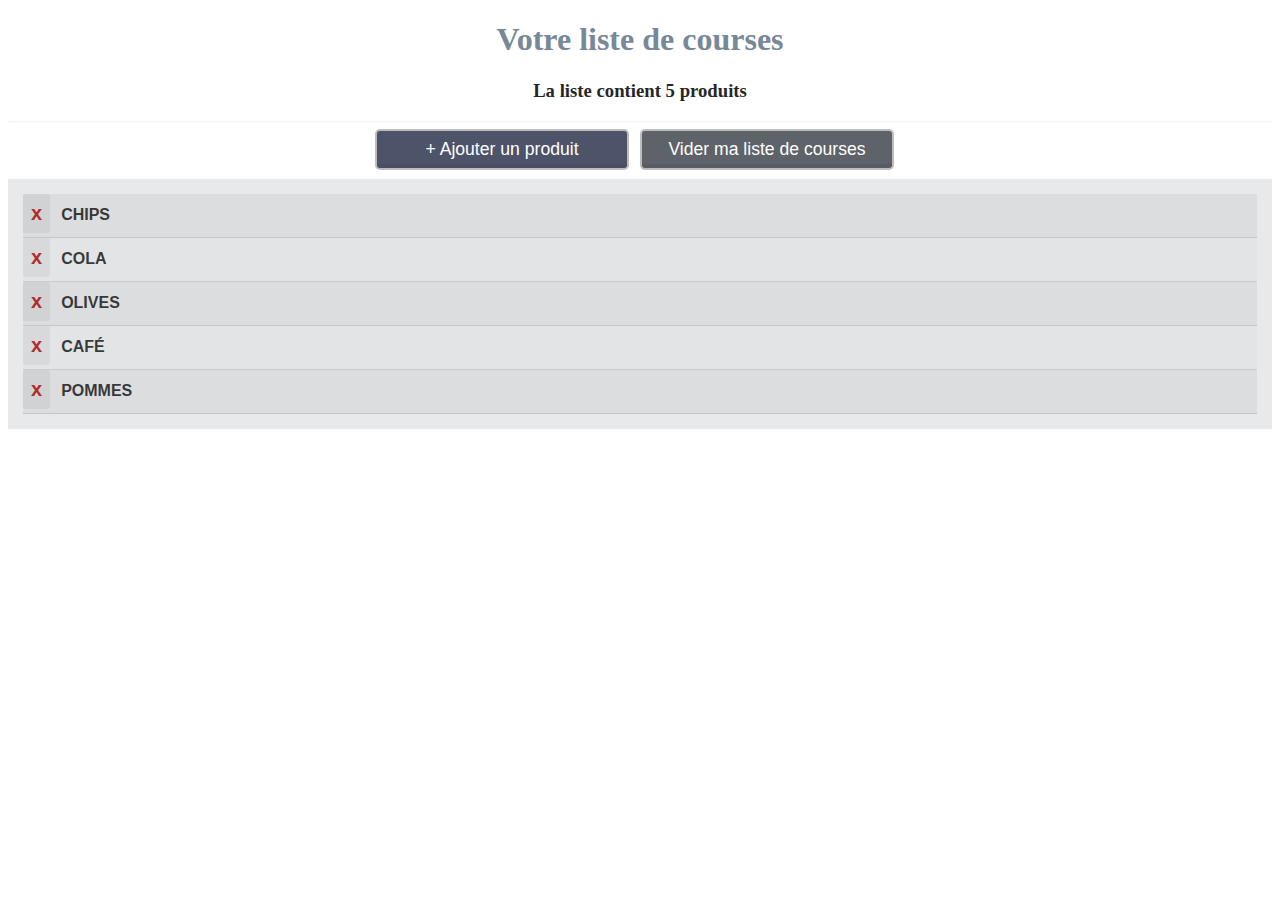
<file: course.html>
<!DOCTYPE html>
<html lang="en" dir="ltr">
<head>
<meta charset="utf-8">
<title>courses</title>
<link rel="stylesheet" href="style.css">
</head>
<body onLoad="javascript: showList()">
  <h1>Votre liste de courses</h1>
  <h3 id='nombreProduits'></h3>
  <hr>

  <button class='add' onClick="javascript: addItem()">+ Ajouter un produit</button>
  <button class='clear' onClick="javascript: clearList()">Vider ma liste de courses</button>

  <div id='superList'></div>
<script src="course.js" charset="utf-8"></script>
</body>
</html>
</file>
<file: style.css>
body {
  text-align: center;
}
button {
  background: #ccc;
  border: none;
  width: 250px;
  border-radius: 2px;
  background: #434851;
  border-color: #489615 #6ea031 #6ea031;
  border-radius: 3px !important;
  box-shadow: 0 0 0 2px rgba(0, 0, 0, 0.3), 0 -4px rgba(0, 0, 0, 0.1) inset;
  color: #ffffff;
  padding: 8px;
  font-size: 1.1em;
  font-family: arial;
  opacity: 0.85;
  margin-right: 11px;
  margin-bottom:11px;
}

.add {
  background: #2F374F;
}

.crossButton {
  background: rgba(0, 0, 0, 0.05);
  box-shadow: none;
  color: #aa0b0e;
  font-size: 1.25em;
  font-weight: bold;
  padding: 0.4em;
  width: auto;
  margin-bottom:0;
  border-radius:none;
}

button:hover {
  cursor: pointer;
  opacity: 1;
}

h1,
hr {
  font-family: Verdana;
  color: #789
}

h3 {
  font-family: Verdana;
  opacity: 0.85;
}

hr {
  opacity: 0.1;
}

li {
  background: rgba(0,0,0,0.02);
  border-bottom: 1px solid rgba(0, 0, 0, 0.1);
  padding: 0;
  list-style: none;
  font-family: arial;
  color: rgba(0, 0, 0, 0.77);
  transition: background-color .2s ease-out;
  -moz-transition: background-color .2s ease-out;
  -webkit-transition: background-color .2s ease-out;
  -o-transition: background-color .2s ease-out;
  text-align: left;
  height:43px;
  font-weight:bold;
}
li:nth-child(odd) {
    background: rgba(0,0,0,0.05);
}

li:hover {
  background: #fafbfc;
}

#superList {
  background: #e7e9ea;
  padding: 15px;

}

ul {
  padding: 0;
  margin: 0
}
</file>
